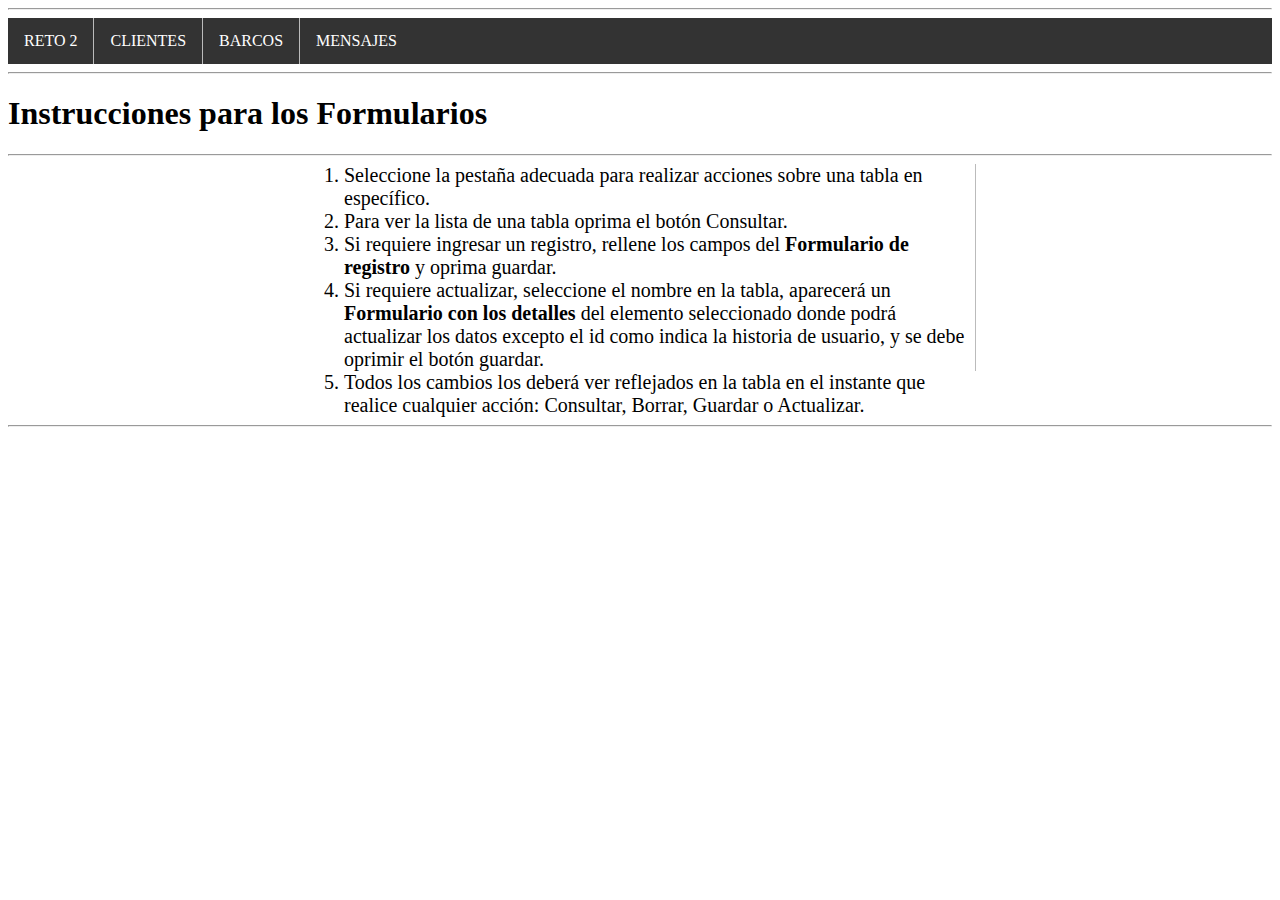
<file: index.html>
<!DOCTYPE html>
<html>
<head>
    <meta charset="UTF-8">
    <title>Reto 2</title>
    
    <script src="https://ajax.googleapis.com/ajax/libs/jquery/3.6.1/jquery.min.js"></script>
    <script type="text/javascript" src="js/myScript.js"></script>
    <link rel="stylesheet" type="text/css" href="css/style.css">
</head>
    
<body>
<hr>
<ul>
    <li><a href="#">RETO 2</a></li>
    <li><a id="pes_0" href="javascript:direccionarPagina(0);">CLIENTES</a></li>
    <li><a id="pes_1" href="javascript:direccionarPagina(1);">BARCOS</a></li>
    <li><a id="pes_2" href="javascript:direccionarPagina(2);">MENSAJES</a></li>
</ul>
<hr>
<h1>Instrucciones para los Formularios</h1>
<hr>
<ol>
    <li class="list_instr">
        Seleccione la pestaña adecuada para realizar acciones sobre una tabla en específico. 
    </li>
    <li class="list_instr">
        Para ver la lista de una tabla oprima el botón Consultar. 
    </li>
    <li class="list_instr">
        Si requiere ingresar un registro, rellene los campos del <strong> Formulario de registro</strong> y oprima guardar.
    </li>
    <li class="list_instr">
        Si requiere actualizar, seleccione el nombre en la tabla, aparecerá un <strong>Formulario con los detalles</strong> del elemento seleccionado donde podrá
        actualizar los datos excepto el id como indica la historia de usuario, y se debe oprimir el botón guardar.
    </li>
    <li class="list_instr">
        Todos los cambios los deberá ver reflejados en la tabla en el instante que realice cualquier acción: Consultar, Borrar, Guardar o Actualizar.
    </li>
</ol>

<hr>

<div id="includeContent"></div>

</body>
</html>
</file>
<file: css/style.css>
.style_tables {
    font-family: Arial, Helvetica, sans-serif;
    border-collapse: collapse;
    width: 100%;
  }
  
  .style_tables td, #clientsTable th {
    border: 1px solid #ddd;
    padding: 8px;
  }
  
  .style_tables tr:nth-child(even){background-color: #f2f2f2;}
  
  .style_tables tr:hover {background-color: #ddd;}
  
  .style_tables th {
    padding-top: 12px;
    padding-bottom: 12px;
    text-align: left;
    background-color: #04AA6D;
    color: white;
  }

  div {
    margin: auto;
    width: 80%;
  }

  .btnDelete {
    background-color: #4CAF50; /* Green */
    border: round;
    color: white;
    padding: 5px 5px;
    text-align: center;
    text-decoration: none;
    display: inline-block;
    font-size: 16px;
    align-items: center;
  }

  .btnDelete:hover{
    background-color: #45a049;
  }

  input[type=text], input[type=number] {
    background-color: #dddddd;
    border: 2px solid red;
    color: black;
    padding: 5px 5px;
    text-decoration: none;
    margin: 4px 2px;
    cursor: pointer;
    font: 16px;
    font-size: 16px;
  }

  .btnActions{
    background-color: #0f04aa;
    border: round;
    color: white;
    padding: 5px 5px;
    text-align: center;
    text-decoration: none;
    display: inline-block;
    font-size: 16px;
    align-items: center;
  }

  .main_headers {
    font-size: 20px;
    text-align: center;
    border-style: outset;
    margin: 20px;
  }

ul {
  list-style-type: none;
  margin: 0;
  padding: 0;
  overflow: hidden;
  background-color: #333;
}

li {
  float: left;
  border-right:1px solid #bbb;
}

li:last-child {
  border-right: none;
}

li a {
  display: block;
  color: white;
  text-align: center;
  padding: 14px 16px;
  text-decoration: none;
}

li a:hover:not(.active) {
  background-color: #111;
}

.list_instr {
  float: none;
  font-size: 20px;
}

ol {
  width: 50%;
  margin: auto;
}
</file>
